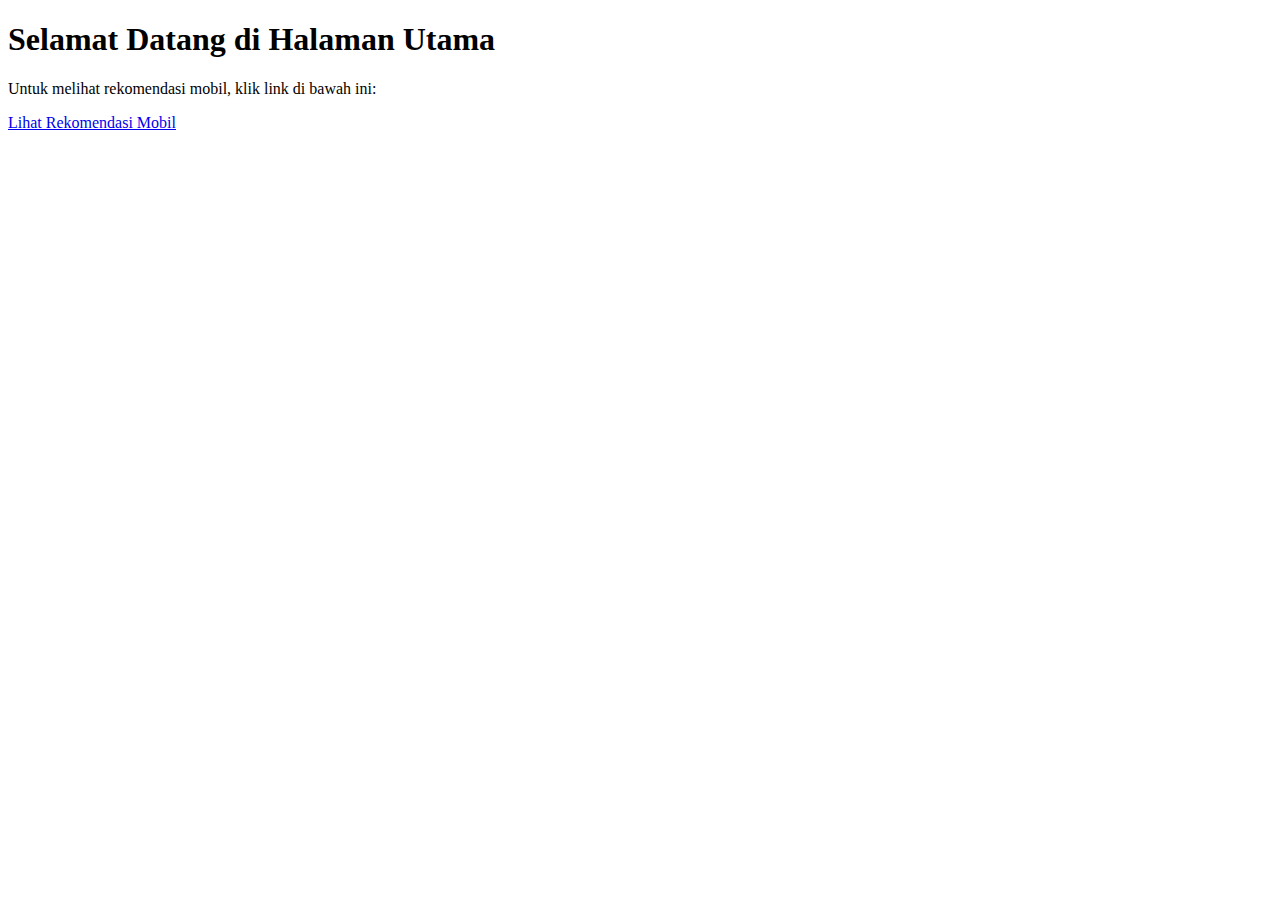
<file: contoh 1.html>
<!DOCTYPE html>
<html lang="id">
<head>
    <meta charset="UTF-8">
    <meta name="viewport" content="width=device-width, initial-scale=1.0">
    <title>Halaman Utama</title>
</head>
<body>
    <h1>Selamat Datang di Halaman Utama</h1>
    <p>Untuk melihat rekomendasi mobil, klik link di bawah ini:</p>
    <a href="Rekomendasi Mobil.html">Lihat Rekomendasi Mobil</a>
</body>
</html>
</file>
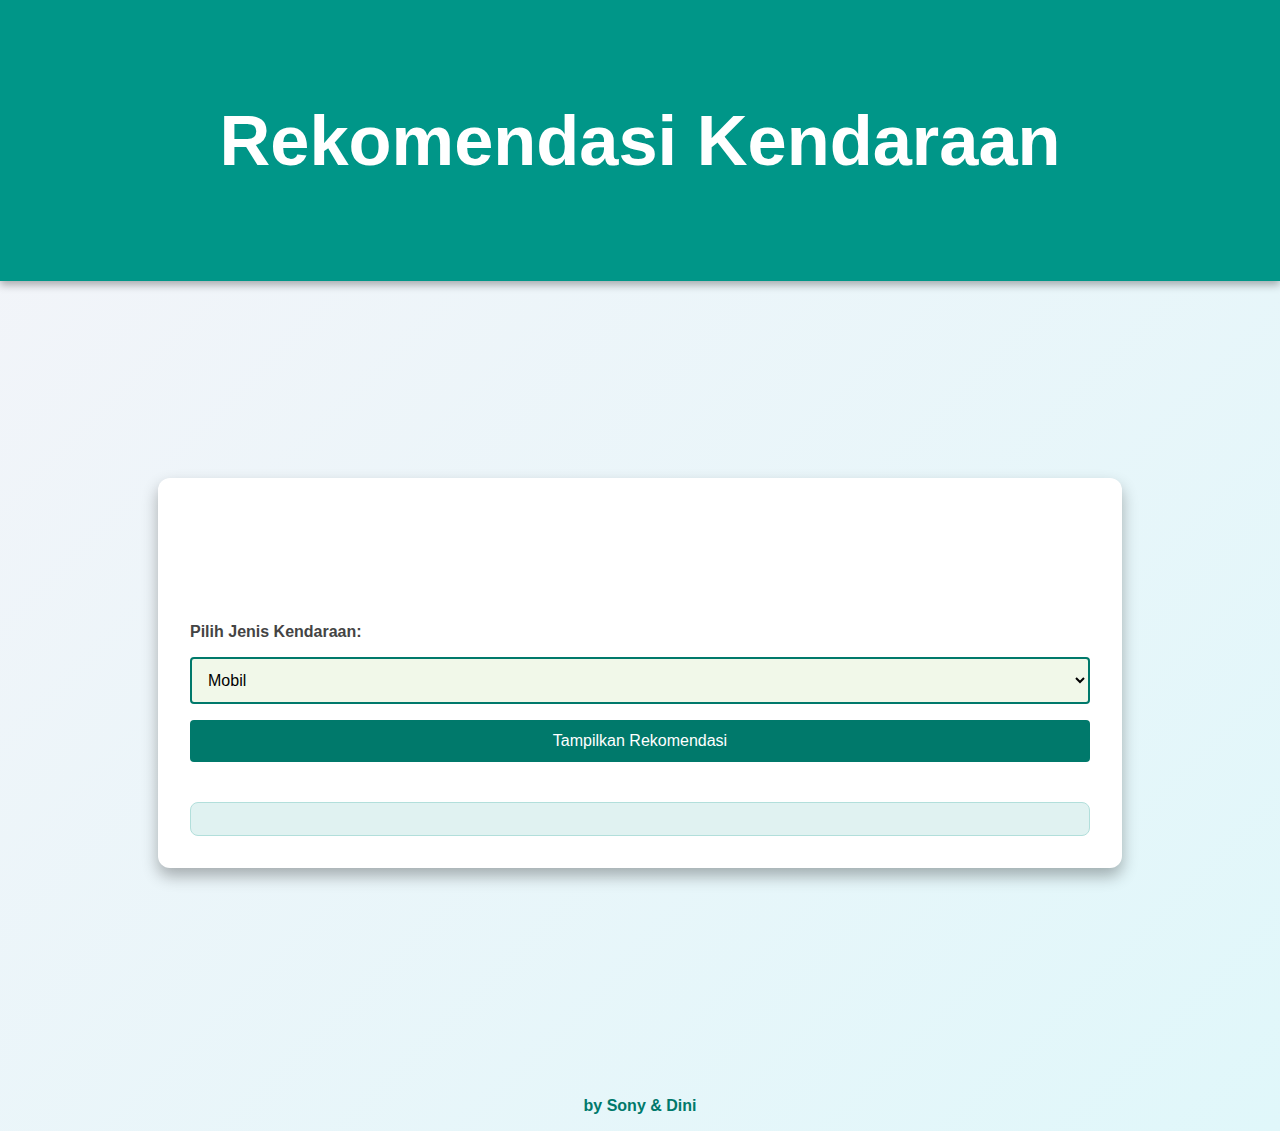
<file: Rekomendasi Mobil.html>
<!DOCTYPE html>
<html lang="en">
<head>
    <meta charset="UTF-8">
    <meta name="viewport" content="width=device-width, initial-scale=1.0">
    <title>Rekomendasi Kendaraan</title>
    <link rel="stylesheet" href="hehe.css"> 
</head>
<body>
    <header>
        <h1>Rekomendasi Kendaraan</h1>
    </header>

    <main>
        <div class="container">
            <div class="intro-box">
                <h2>Temukan Kendaraan Terbaik</h2>
                <p>Pilih jenis kendaraan dan lihat rekomendasi terbaik untuk Anda.</p>
            </div>

            <form>
                <label for="vehicle-type">Pilih Jenis Kendaraan:</label>
                <select id="vehicle-type">
                    <option value="car">Mobil</option>
                    <option value="motorcycle">Motor</option>
                    <option value="truck">Truk</option>
                </select>
                <button type="button" id="recommend-button">Tampilkan Rekomendasi</button>
            </form>

            <div id="recommendation" class="recommendation-box">
                
            </div>
        </div>
    </main>

    
        <div class="footer-text">
            by Sony & Dini
        </div>

    <script src="haha.js"></script> 
</body>
</html>
</file>
<file: hehe.css>
/* Reset dan dasar */
body {
    font-family: 'Segoe UI', Tahoma, Geneva, Verdana, sans-serif;
    margin: 0;
    padding: 0;
    background: linear-gradient(135deg, #f4f4f9, #e0f7fa);
    color: #333;
}

header {
    background: #009688;
    color: white;
    padding: 1.5em 0;
    text-align: center;
    font-size: 2.2em;
    box-shadow: 0 4px 8px rgba(0, 0, 0, 0.3);
    animation: headerSlideIn 1s ease-out;
}

main {
    display: flex;
    flex-direction: column;
    justify-content: center;
    align-items: center;
    min-height: 80vh;
    padding: 2em;
}

.container {
    background: white;
    padding: 2em;
    border-radius: 12px;
    box-shadow: 0 8px 16px rgba(0, 0, 0, 0.3);
    width: 100%;
    max-width: 900px;
    animation: fadeIn 1s ease-out;
}

.intro-box {
    text-align: center;
    margin-bottom: 2em;
    opacity: 0;
    animation: introFadeIn 1s 0.5s forwards;
}

.intro-box h2 {
    font-size: 2.2em;
    margin: 0;
    color: #00796b;
}

.intro-box p {
    font-size: 1.2em;
    color: #555;
}

form {
    margin-bottom: 2em;
}

label {
    display: block;
    margin-bottom: 0.5em;
    font-weight: bold;
    color: #444;
}

select, button {
    padding: 0.75em;
    margin: 0.5em 0;
    width: 100%;
    border: 2px solid #00796b;
    border-radius: 4px;
    font-size: 1em;
}

select {
    background: #f1f8e9;
}

button {
    background: #00796b;
    color: white;
    border: none;
    cursor: pointer;
    transition: background 0.3s, transform 0.3s, box-shadow 0.3s;
}

button:hover {
    background: #004d40;
    transform: scale(1.05);
    box-shadow: 0 4px 8px rgba(0, 0, 0, 0.3);
}

.recommendation-box {
    margin-top: 1.5em;
    padding: 1em;
    background: #e0f2f1;
    border-radius: 8px;
    border: 1px solid #b2dfdb;
    animation: slideIn 0.5s ease-out;
}

.recommendation-item {
    display: flex;
    align-items: center;
    margin-bottom: 1.5em;
    padding: 0.75em;
    background: #ffffff;
    border-radius: 8px;
    box-shadow: 0 2px 4px rgba(0, 0, 0, 0.2);
    transition: transform 0.3s, box-shadow 0.3s;
}

.recommendation-item:hover {
    transform: scale(1.03);
    box-shadow: 0 4px 8px rgba(0, 0, 0, 0.3);
}

.recommendation-item img {
    width: 150px;
    height: auto;
    margin-right: 1em;
    border-radius: 8px;
    transition: transform 0.3s;
}

.recommendation-item img:hover {
    transform: scale(1.1);
}

.recommendation-item div {
    max-width: 600px;
    display: inline-block; 
    margin-right: 100px; 
    text-decoration: none; 
}

.recommendation-item h3 {
    margin: 0em;
    font-size: 1.5em;
    
    color: #00796b;
    display: inline-block; 
    text-decoration: none; 
}

.recommendation-item p {
    display: flex;
    font-size: 1.1em;
    color: #00796b;
}

footer {
    background: #f9fafa;
    color: white;
    padding: 1em;
    text-align: center;
    font-size: 0.9em;
    box-shadow: 0 -4px 8px rgba(0, 0, 0, 0.3);
    position: fixed;
    bottom: 0;
    width: 100%;
}

.footer-text {
    text-align: center;
    font-size: 1em;
    margin-top: 1em;
    margin-bottom: 0;
    padding: 1em;
    color: #00796b;
    font-weight: bold;
}

.footer-text1 {
    text-align: center;
    font-size: 1em;
    margin-top: 1em;
    margin-bottom: 0;
    padding: 0,5em;
    color: #00796b;
    font-weight: bold;
}

.detail-container h4 {
    color: #f7fcfb;
}


/* Halaman detail kendaraan */
.detail-container {
    max-width: 800px;
    margin: auto;
    padding: 2em;
    background: white;
    border-radius: 12px;
    box-shadow: 0 8px 16px rgba(0, 0, 0, 0.3);
}

.detail-container img {
    width: 100%;
    height: auto;
    border-radius: 8px;
    margin-bottom: 1em;
}

.detail-container h1 {
    font-size: 2.2em;
    color: #00796b;
}

.detail-container p {
    font-size: 1.2em;
    color: #555;
}

.detail-container h2 {
    font-size: 1.8em;
    color: #00796b;
}

.detail-container ul {
    list-style-type: square;
    margin: 0;
    padding: 0;
    font-size: 1em;
    color: #444;
}

.detail-container ul li {
    margin-bottom: 0.5em;
}

/* Animations */
@keyframes fadeIn {
    from { opacity: 0; }
    to { opacity: 1; }
}

@keyframes slideIn {
    from { transform: translateY(-20px); opacity: 0; }
    to { transform: translateY(0); opacity: 1; }
}

@keyframes introFadeIn {
    from { opacity: 0; }
    to { opacity: 1; }
}

@keyframes headerSlideIn {
    from { transform: translateY(-100px); opacity: 0; }
    to { transform: translateY(0); opacity: 1; }
}
</file>
